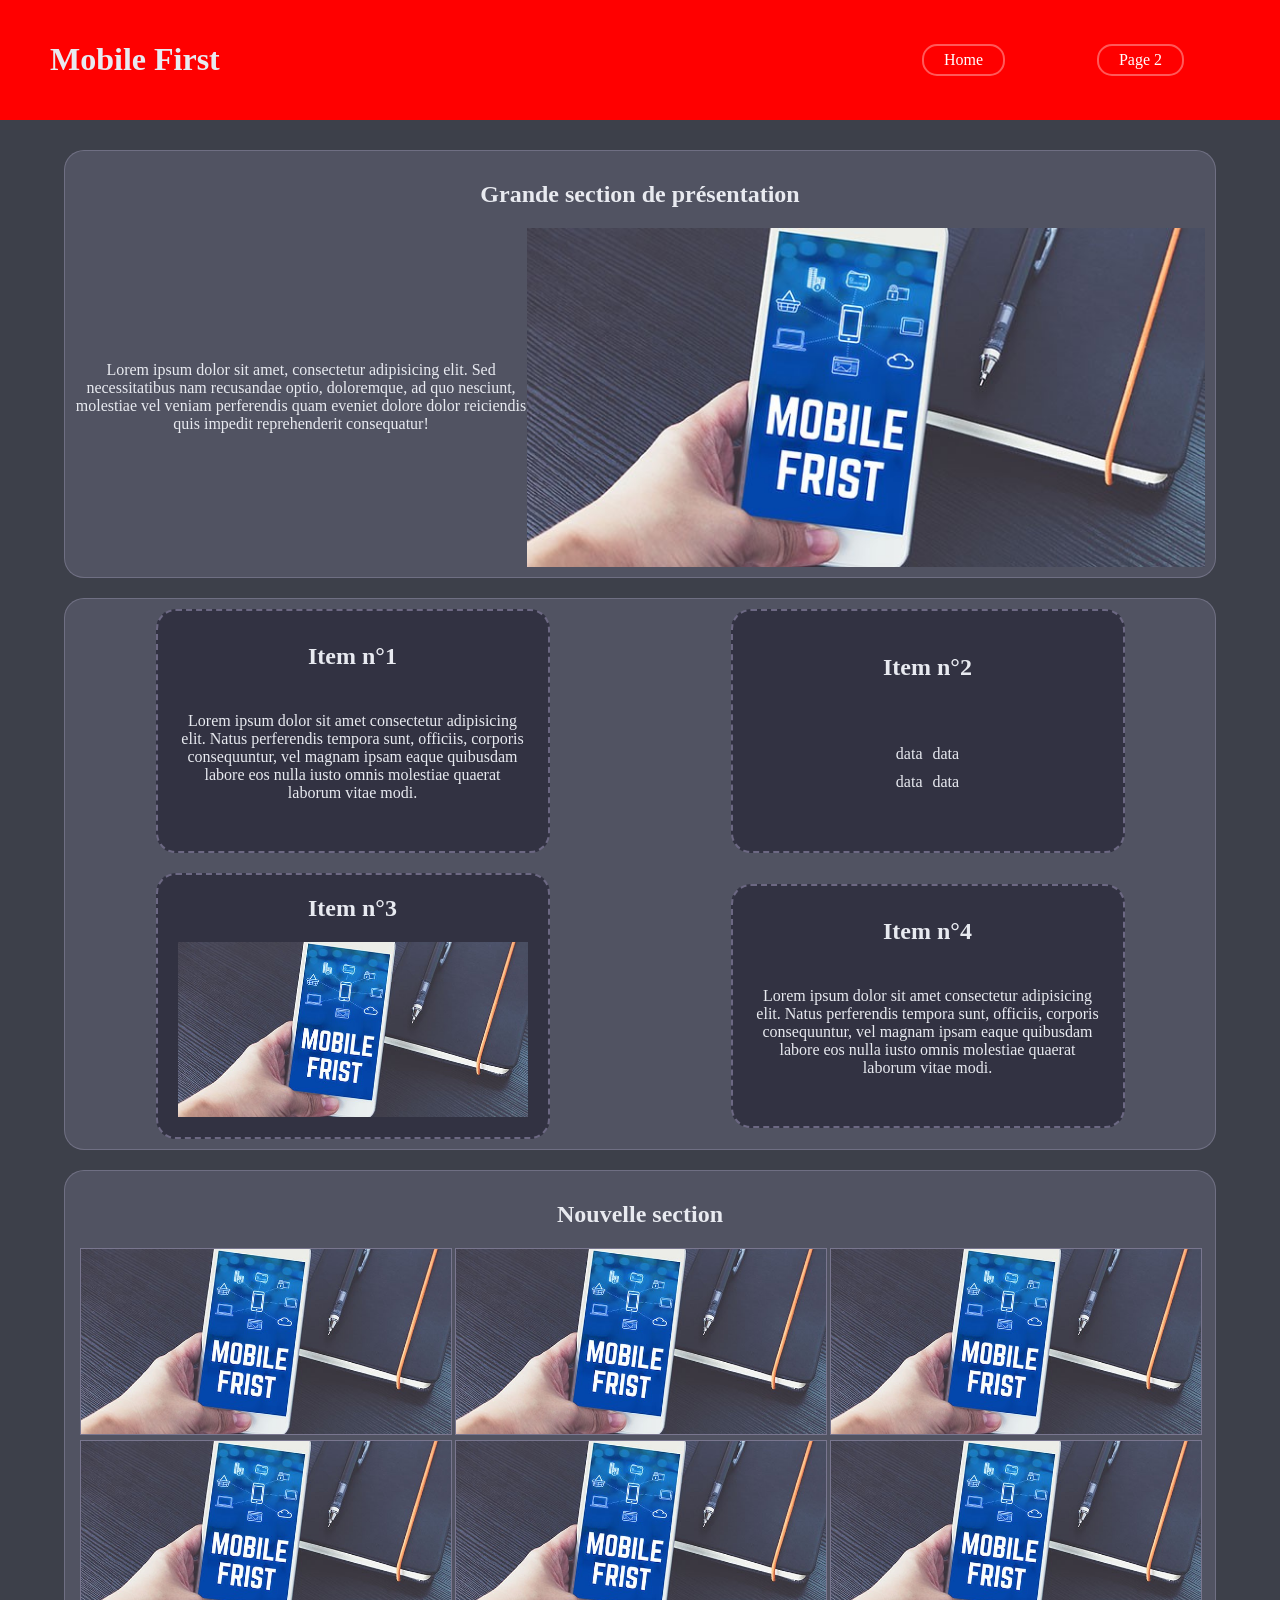
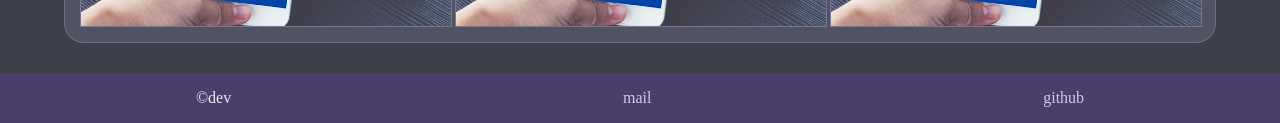
<file: exercices/html_css/mobile_first/mobile_first_cor/index.html>
<!DOCTYPE html>
<html lang="fr">
<head>
    <meta charset="UTF-8">
    <meta name="viewport" content="width=device-width, initial-scale=1.0">
    <title>Mobile First</title>
    <link rel="stylesheet" href="./styles/style.css">
</head>
<body>
    <header>
        <h1>Mobile First</h1>
        <nav>
            <a href="#">Home</a>
            <a href="#">Page 2</a>
        </nav>
    </header>
    <main>
        <section>
            <h2>Grande section de présentation</h2>
            <div id="presentation">
                <p>Lorem ipsum dolor sit amet, consectetur adipisicing elit. Sed necessitatibus nam recusandae optio, doloremque, ad quo nesciunt, molestiae vel veniam perferendis quam eveniet dolore dolor reiciendis quis impedit reprehenderit consequatur!</p>
                <img src="./assets/mobile_first.jpg" alt="mobile first">
            </div>
        </section>
        <section id="cards">
            <article>
                <h2>Item n°1</h2>
                <p>Lorem ipsum dolor sit amet consectetur adipisicing elit. Natus perferendis tempora sunt, officiis, corporis consequuntur, vel magnam ipsam eaque quibusdam labore eos nulla iusto omnis molestiae quaerat laborum vitae modi.</p>
            </article>
            <article>
                <h2>Item n°2</h2>
                <ul>
                    <li>data</li>
                    <li>data</li>
                    <li>data</li>
                    <li>data</li>
                </ul>
            </article>
            <article>
                <h2>Item n°3</h2>
                <img src="./assets/mobile_first.jpg" alt="mobile first">
            </article>
            <article>
                <h2>Item n°4</h2>
                <p>Lorem ipsum dolor sit amet consectetur adipisicing elit. Natus perferendis tempora sunt, officiis, corporis consequuntur, vel magnam ipsam eaque quibusdam labore eos nulla iusto omnis molestiae quaerat laborum vitae modi.</p>
            </article>
        </section>
        <section id="gallery">
            <h2>Nouvelle section</h2>
            <article>
                <img src="./assets/mobile_first.jpg" alt="mobile first">
                <img src="./assets/mobile_first.jpg" alt="mobile first">
                <img src="./assets/mobile_first.jpg" alt="mobile first">
                <img src="./assets/mobile_first.jpg" alt="mobile first">
                <img src="./assets/mobile_first.jpg" alt="mobile first">
                <img src="./assets/mobile_first.jpg" alt="mobile first">
            </article>
        </section>
    </main>
    <footer>
        <p>&copy;dev</p>
        <a href="#">mail</a>
        <a href="#">github</a>
    </footer>
</body>
</html>
</file>
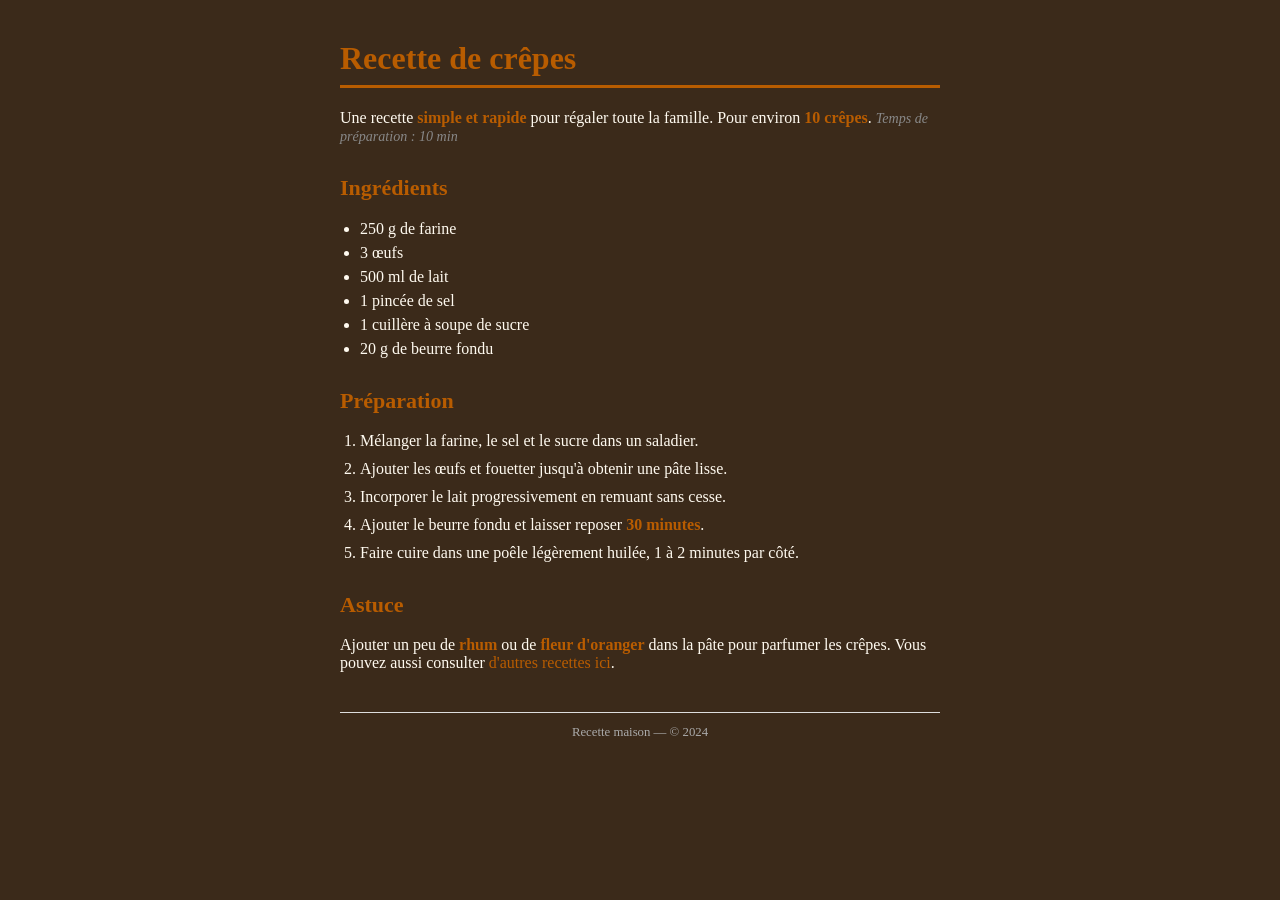
<file: exercices/html_css/recette/recette.html>
<!DOCTYPE html>
<html lang="fr">
<head>
  <meta charset="UTF-8">
  <title>Recette : Crêpes</title>
  <link rel="stylesheet" href="./recette.css">
</head>
<body>

    <h1>Recette de crêpes</h1>

    <p>Une recette <strong>simple et rapide</strong> pour régaler toute la famille. Pour environ <strong>10 crêpes</strong>. <em>Temps de préparation : 10 min</em></p>

    <h2>Ingrédients</h2>
    <ul>
        <li>250 g de farine</li>
        <li>3 œufs</li>
        <li>500 ml de lait</li>
        <li>1 pincée de sel</li>
        <li>1 cuillère à soupe de sucre</li>
        <li>20 g de beurre fondu</li>
    </ul>

    <h2>Préparation</h2>
    <ol>
        <li>Mélanger la farine, le sel et le sucre dans un saladier.</li>
        <li>Ajouter les œufs et fouetter jusqu'à obtenir une pâte lisse.</li>
        <li>Incorporer le lait progressivement en remuant sans cesse.</li>
        <li>Ajouter le beurre fondu et laisser reposer <strong>30 minutes</strong>.</li>
        <li>Faire cuire dans une poêle légèrement huilée, 1 à 2 minutes par côté.</li>
    </ol>

    <h2>Astuce</h2>
    <p>Ajouter un peu de <strong>rhum</strong> ou de <strong>fleur d'oranger</strong> dans la pâte pour parfumer les crêpes. Vous pouvez aussi consulter <a href="#">d'autres recettes ici</a>.</p>

    <footer>
        Recette maison — © 2024
    </footer>

</body>
</html>
</file>
<file: exercices/html_css/mobile_first/mobile_first_cor/styles/style.css>
body {
    background-color: #3d404a;
    color: #e8eaf0;
    padding: 0px;
    margin: 0px;
}

/* =========== HEADER =========== */

header {
    background-color: #4a3f6b;
    display: flex;
    flex-direction: column;
    text-align: center;
    padding: 20px;
}

header nav {
    display: flex;
    justify-content: space-around;
}

header nav a {
    text-decoration: none;
    border: 2px solid rgba(255, 255, 255, 0.35);
    border-radius: 15px;
    color: white;
    padding: 5px 20px;
}

header nav a:hover {
    background-color: rgba(0, 0, 0, 0.35);
}

/* =========== MAIN =========== */

main {
    margin: 30px 5%;
    width: 90%;
}

section {
    background-color: rgba(200, 195, 230, 0.15);
    border: 0.5px solid rgba(200, 195, 230, 0.25);
    padding: 10px;
    border-radius: 20px;
    text-align: center;
    margin-top: 20px;
}

/* =========== SECTION PRESENTATION =========== */

#presentation {
    display: flex;
    flex-direction: column;
    align-items: center;
}

#presentation img {
    width: 60%;
}

/* =========== SECTION CARDS =========== */

#cards {
    display: flex;
    flex-wrap: wrap;
    justify-content: space-around;
    align-items: center;
    gap: 20px;
}

#cards article {
    background-color: rgba(20, 18, 35, 0.5);
    width: 100%;
    max-width: 350px;
    border: 2px dashed rgba(180, 170, 210, 0.45);
    border-radius: 20px;
    padding: 20px;
}

#cards h2 {
    margin: 0px;
}

#cards ul {
    list-style-type: none;
    display: grid;
    grid-template-columns: 1fr 1fr;
    padding: 0px;
    gap: 10px;
}

#cards img {
    margin-top: 20px;
    width: 100%;
}

/* =========== SECTION gallery =========== */

#gallery article {
    display: grid;
    grid-template-columns: 1fr 1fr;
    gap: 5px;
    margin: 5px;
}

#gallery img {
    width: 100%;
    border: 1px solid rgba(180, 170, 210, 0.4);
}

/* =========== FOOTER =========== */

footer {
    background-color: #4a3f6b;
    display: flex;
    justify-content: space-around;
    align-items: center;
}

footer a {
    text-decoration: none;
    color: #cdc8e8;
}

/* ==================================================== */
/* ===================== TABLETTE ===================== */

@media (min-width: 768px) {
    header {
        background-color: blue;
        flex-direction: row;
        justify-content: space-between;
        padding-left: 50px;
        padding-right: 50px;
    }

    header nav {
        align-items: center;
        width: 30%;
    }

    #cards article {
        min-height: 200px;
        display: flex;
        flex-direction: column;
        justify-content: space-around;
        align-items: center;
    }

    #gallery article{
        grid-template-columns: 1fr 1fr 1fr;
    }
}

/* =================================================== */
/* ===================== DESKTOP ===================== */

@media (min-width: 1024px) {
    header {
        background-color: red;
    }

    #presentation {
        flex-direction: row;
    }
}
</file>
<file: exercices/html_css/recette/recette.css>
body {
    color: #fffaf0;
    font-family: Georgia, serif;
    background-color: #3b2a1a;
    max-width: 600px;
    margin: 40px auto;
    padding: 0 20px;
}

h1 {
    font-size: 2em;
    color: #b85c00;
    border-bottom: 3px solid #b85c00;
    padding-bottom: 8px;
}

h2 {
    font-size: 22px;
    color: #b85c00;
    margin-top: 30px;
}

p {
    font-size: 16px;
}

a {
    color: #b85c00;
    text-decoration: none;
}

a:hover {
    text-decoration: underline;
}

ul {
    padding-left: 20px;
}

li {
    margin-bottom: 6px;
}

ol {
    padding-left: 20px;
}

ol li {
    margin-bottom: 10px;
}

strong {
    color: #b85c00;
}

em {
    color: #888;
    font-size: 0.88em;
}

footer {
    margin-top: 40px;
    font-size: 0.8em;
    color: #aaa;
    border-top: 1px solid #ddd;
    padding-top: 12px;
    text-align: center;
}
</file>
